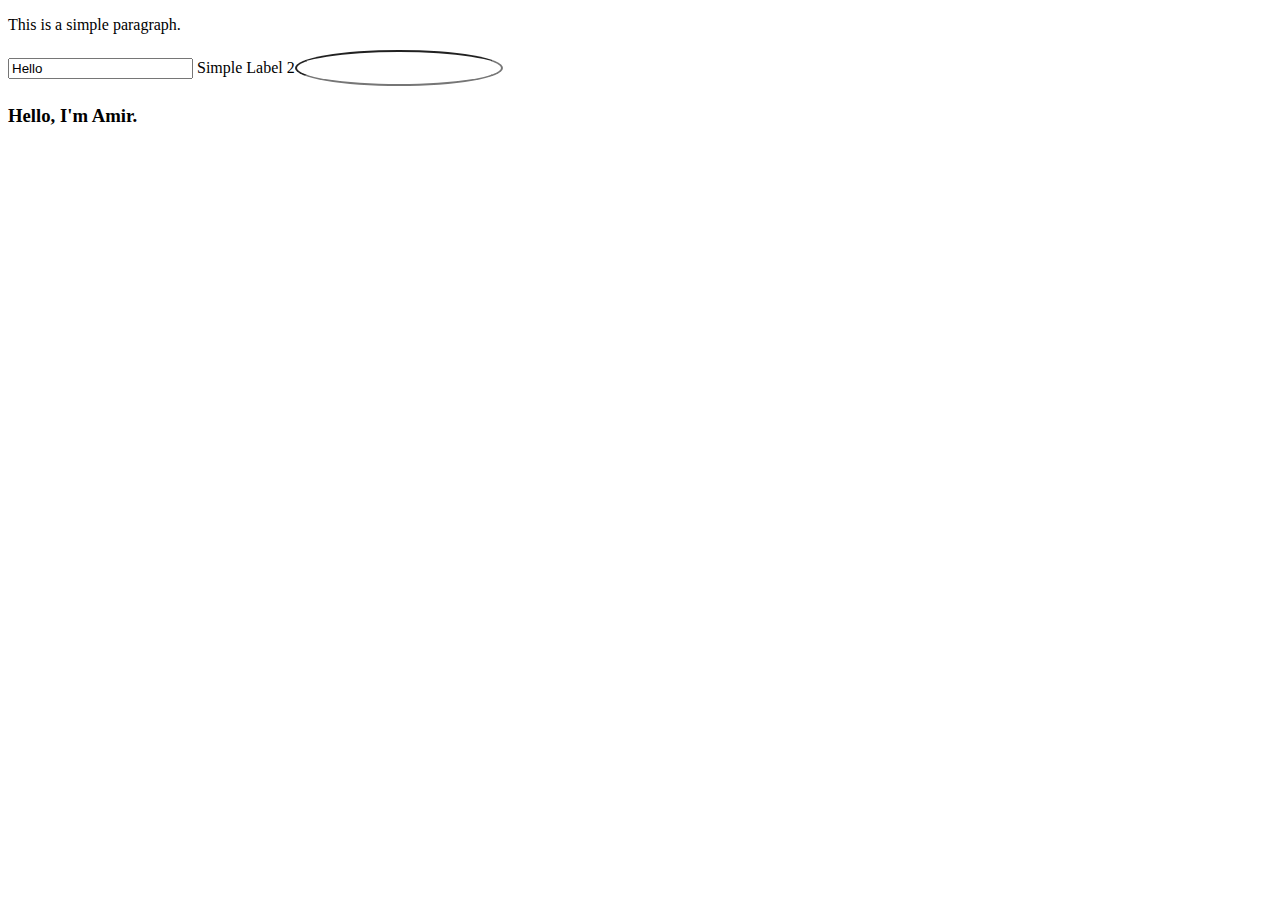
<file: 07 - DOM/index.html>
<!DOCTYPE html>
<html lang="en">

<head>
    <meta charset="UTF-8">
    <meta http-equiv="X-UA-Compatible" content="IE=edge">
    <meta name="viewport" content="width=device-width, initial-scale=1.0">
    <title>Document Object Model (DOM)</title>
    <style>
        /* p {
            color: red;
        } */
        .myInput {
            width: 200px;
            height: 30px;
            border-radius: 100%;
        }
    </style>
</head>

<body>
    <p>This is a simple paragraph.</p>

    <div class="simpleDiv">
        <form>
            <label for="simpleInput"></label>
            <input type="text" id="simpleInput">
        </form>
    </div>

    <div class="simpleDiv">
        <p>
            Notes: Lorem ipsum dolor sit amet, consectetur adipiscing elit, sed do eiusmod tempor incididunt ut labore
            et dolore magna aliqua. Ut enim ad minim veniam, quis nostrud exercitation ullamco laboris nisi ut aliquip
            ex ea commodo consequat. Duis aute irure dolor in reprehenderit in voluptate velit esse cillum dolore eu
            fugiat nulla pariatur. Excepteur sint occaecat cupidatat non proident, sunt in culpa qui officia deserunt
            mollit anim id est laborum.
        </p>
        <p>
            Hello, This is the second paragraph.
        </p>
    </div>

    <script src="script.js"></script>
</body>

</html>
</file>
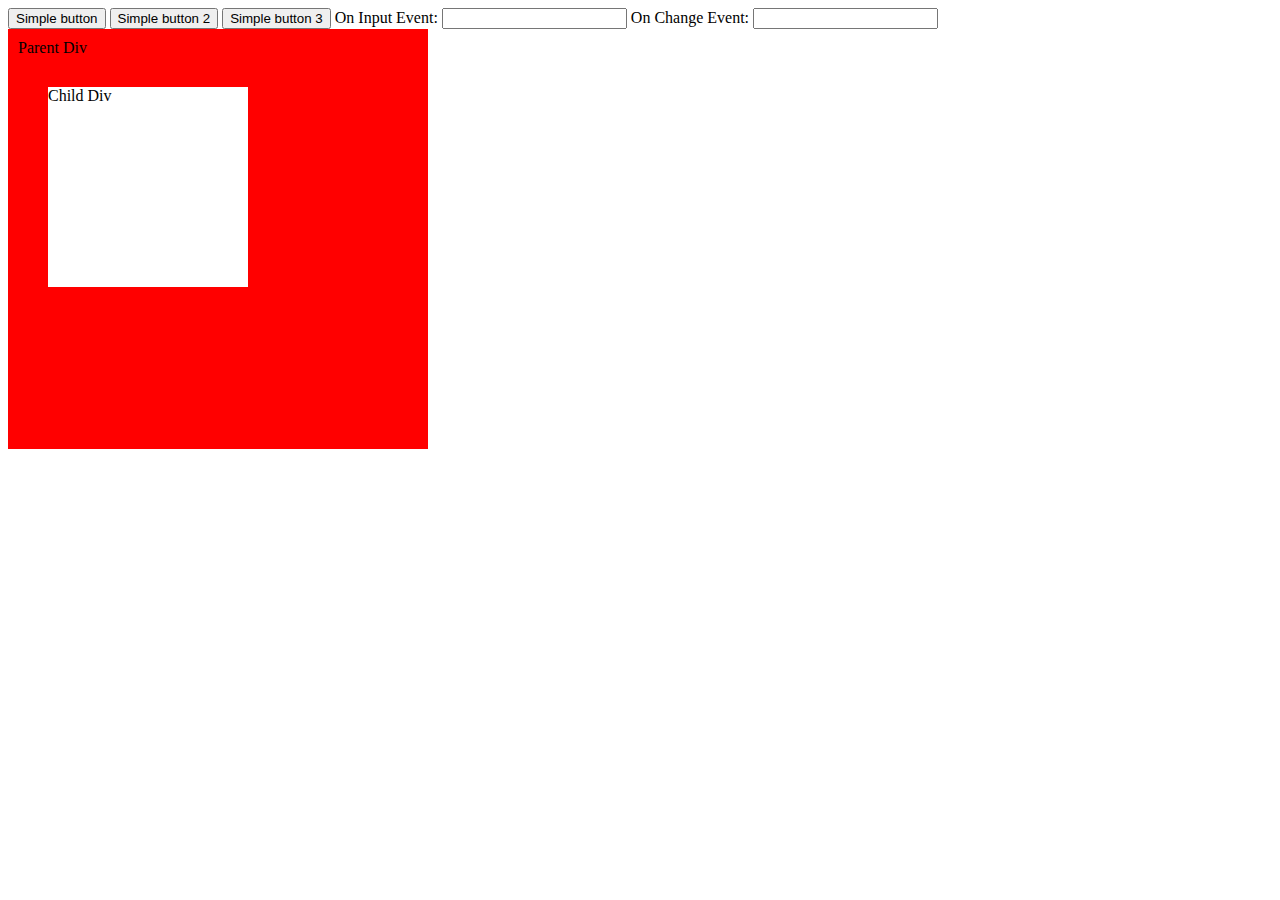
<file: 08 - Events/index.html>
<!DOCTYPE html>
<html lang="en">
<head>
    <meta charset="UTF-8">
    <meta http-equiv="X-UA-Compatible" content="IE=edge">
    <meta name="viewport" content="width=device-width, initial-scale=1.0">
    <title>JS Events</title>
</head>
<body>
    <!-- On Click -->
    <button onclick="alert('Hello');">Simple button</button>
    <button onclick="myOnClickFunction()">Simple button 2</button>
    <button id="simpleButton3">Simple button 3</button>

    <!-- On Input -->
    <label for="onInputEventInput">On Input Event:</label>
    <input type="text" id="onInputEventInput" oninput="console.log(this.value);">

    <!-- On Change -->
    <label for="onChangeEventInput">On Change Event:</label>
    <!-- <input type="text" id="onChangeEventInput" onchange="console.log(this.value);"> -->
    <input type="text" id="onChangeEventInput" onchange="inputClick(this.value, event);">

    <!-- Mouse Events -->
    <br />
    <div style="width: 400px; height: 400px; background-color: red; padding: 10px;" id="simpleDiv">
        Parent Div
        <div style="width: 200px; height: 200px; background-color: white; margin: 30px;">
            Child Div
        </div>
    </div>

    <script src="script.js"></script>
</body>
</html>
</file>
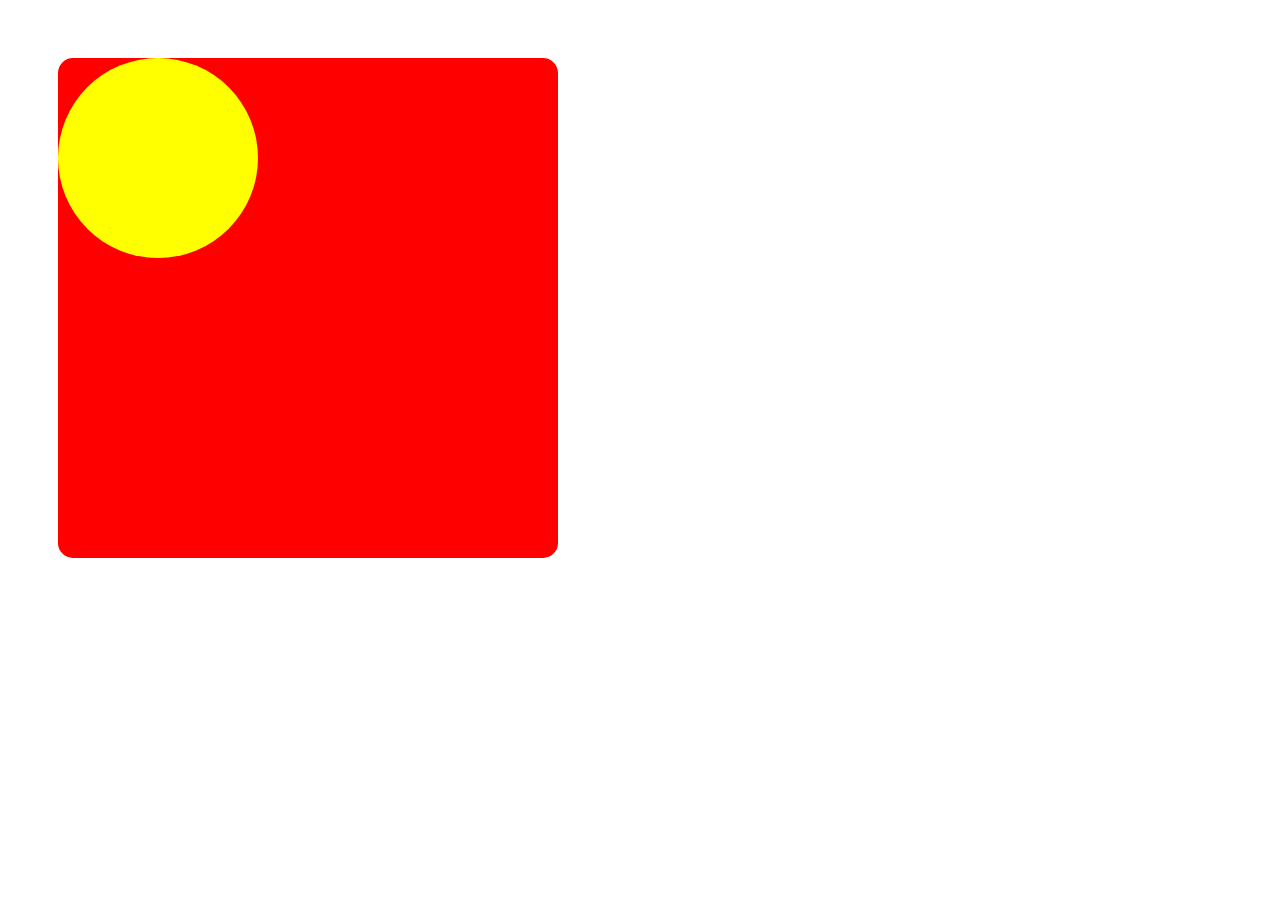
<file: 10 - Examples/Example 01/index.html>
<!DOCTYPE html>
<html lang="en">
<head>
    <meta charset="UTF-8">
    <meta http-equiv="X-UA-Compatible" content="IE=edge">
    <meta name="viewport" content="width=device-width, initial-scale=1.0">
    <title>Example 01 - Animation with mouse events</title>
    <link rel="stylesheet" href="assets/css/style.css">
</head>
<body>
    <div id="parentDiv">
        <div id="childDiv">
        </div>
    </div>
    <script src="assets/js/script.js"></script>
</body>
</html>
</file>
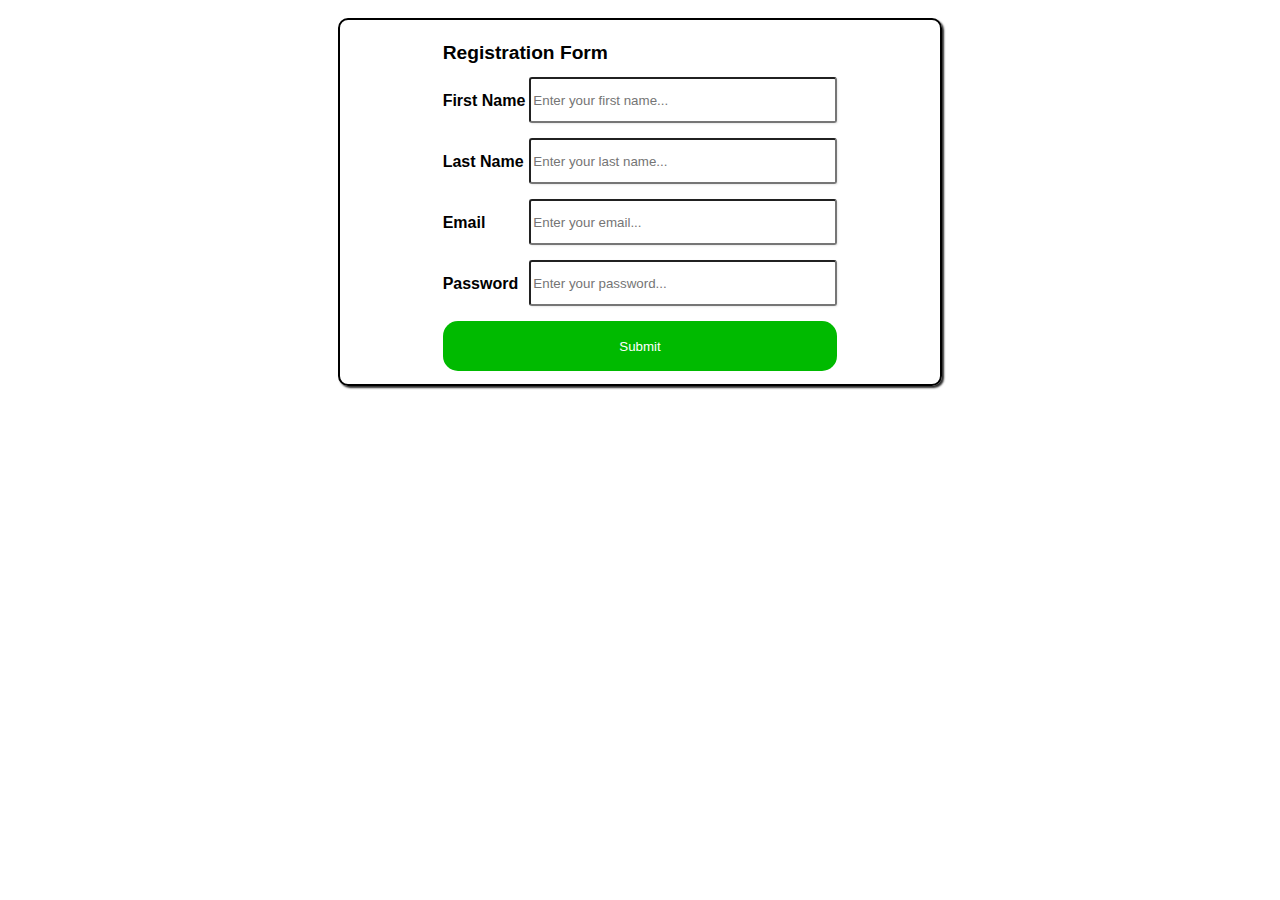
<file: 10 - Examples/Example 02/index.html>
<!DOCTYPE html>
<html lang="en">
<head>
    <meta charset="UTF-8">
    <meta http-equiv="X-UA-Compatible" content="IE=edge">
    <meta name="viewport" content="width=device-width, initial-scale=1.0">
    <title>Example 02 - Client-side form validation</title>
    <link rel="stylesheet" href="assets/css/style.css">
</head>
<body>
    <div class="wrapper center">
        <form id="register-form" method="get">
            <table>
                <thead>
                    <tr>
                        <th colspan="2" class="fs-larger">Registration Form</th>
                    </tr>
                </thead>
                <tbody>
                    <tr>
                        <th>First Name</th>
                        <td>
                            <input class="form-input" placeholder="Enter your first name..." type="text" name="firstName" id="firstNameInput">
                            <span class="validation-span" id="firstNameValidationSpan"></span>
                        </td>
                    </tr>
                    <tr>
                        <th>Last Name</th>
                        <td>
                            <input class="form-input" placeholder="Enter your last name..." type="text" name="lastName" id="lastNameInput">
                            <span class="validation-span" id="lastNameValidationSpan"></span>
                        </td>
                    </tr>
                    <tr>
                        <th>Email</th>
                        <td>
                            <input class="form-input" placeholder="Enter your email..." type="email" name="email" id="emailInput">
                            <span class="validation-span" id="emailValidationSpan"></span>
                        </td>
                    </tr>
                    <tr>
                        <th>Password</th>
                        <td>
                            <input class="form-input" placeholder="Enter your password..." type="password" name="password" id="passwordInput">
                            <span class="validation-span" id="passwordValidationSpan"></span>
                        </td>
                    </tr>
                    <tr>
                        <td colspan="2">
                            <button type="submit" class="submit-button">
                                Submit
                            </button>
                        </td>
                    </tr>
                </tbody>
            </table>
        </form>
    </div>
    <script src="assets/js/script.js"></script>
</body>
</html>
</file>
<file: 10 - Examples/Example 01/assets/css/style.css>
body{
    position: absolute;
}

#parentDiv {
    width: 500px;
    height: 500px;
    background: red;
    margin: 50px;
    border-radius: 3%;
    position: relative;
}

#childDiv {
    width: 200px;
    height: 200px;
    background: yellow;
    border-radius: 100%;
    position: relative;
    top: 0;
    left: 0;
}
</file>
<file: 10 - Examples/Example 02/assets/css/style.css>
body {
    font-family: sans-serif;
}

/* Form Styles START */

.wrapper {
  padding: 10px;
  margin: auto;
  width: 50%;
  text-align: center;
  text-align: -webkit-center;
  text-align: -moz-center;
  top: auto;
}

.fs-larger {
    font-size: larger;
}

form {
  border: 2px solid black;
  border-radius: 10px;
  width: 600px;
  box-shadow: 2px 2px 2px #2c2c2c;
}

form table {
  text-align: left;
  padding: 10px;
  padding: 10px;
}

table input {
  min-width: 300px;
  min-height: 40px;
  box-shadow: 1px 1px 2px #eaeaea;
  border-radius: 3px;
}

tr th, tr td {
    padding-top: 10px;
}

.submit-button {
    width: 100%;
    text-align: center;
    min-height: 50px;
    border-radius: 15px;
    border-width: 0;
    background-color: rgb(0, 186, 0);
    color: white;
}

.submit-button:hover {
    cursor: pointer;
    background-color: rgb(3, 158, 3);
    transition: background-color 250ms;
}

.validation-span {
    color: red;
    display: block;
    margin-top: 2px;
}

/* Form Styles END */
</file>
